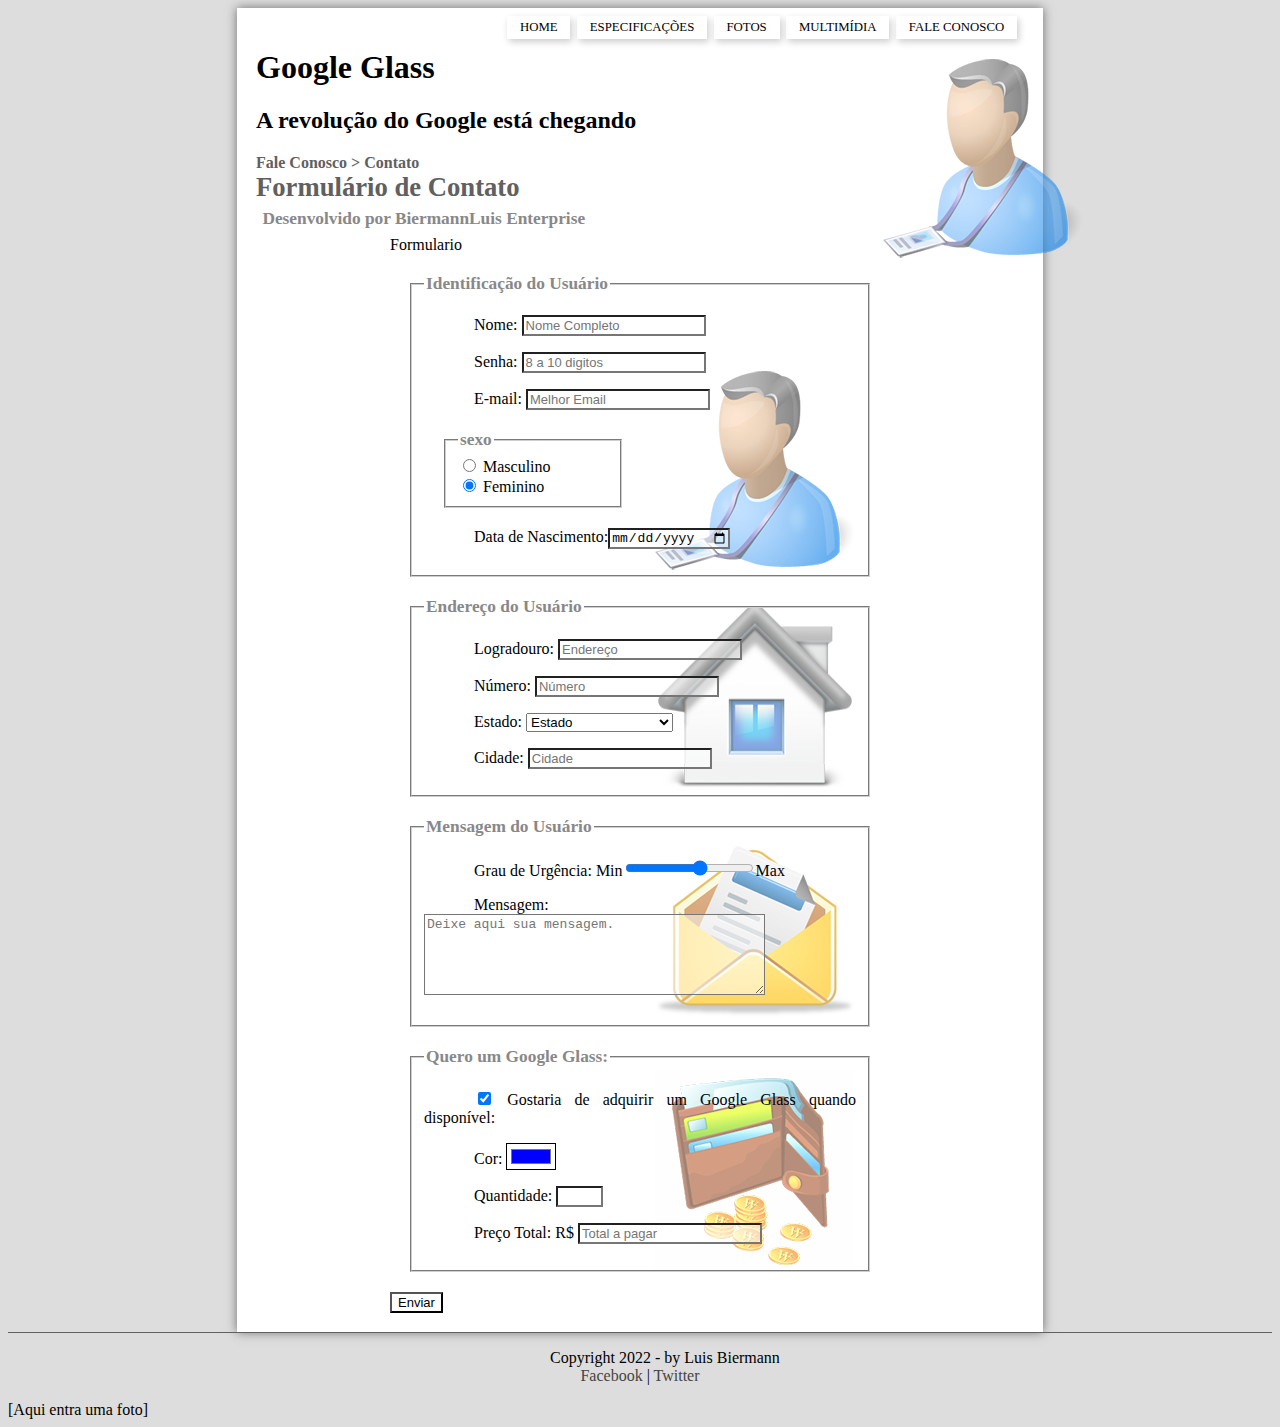
<file: fale-conosco.html>
<!DOCTYPE html>
<html lang="pt-br">

<head>
    <meta charset="UTF-8">
    <meta http-equiv="X-UA-Compatible" content="IE=edge">
    <meta name="viewport" content="width=device-width, initial-scale=1.0">
    <title>Tudo sobre Google Glass</title>
    <link rel="stylesheet" type="text/css" href="material/projeto-glass-html5/_css/estilo.css">
    <link rel="stylesheet" type="text/css" href="material/projeto-glass-html5/_css/form.css">

</head>
<script src="material/projeto-glass-html5/_javascript/funcoes.js"></script>
<script>
    function calc_total(){
        var qtd=parseInt( document.getElementById('cQuantidade').value);
        tot=qtd*1500;
        document.getElementById('cPreco').value=tot;
    }
</script>



<body>
    <div id="interface">
        <header id="cabecalho">
            <hgroup>
                <h1>Google Glass</h1>
                <h2> A revolução do Google está chegando</h2>
            </hgroup>

            <img id="icone" src="material/projeto-glass-html5/_imagens/icone-contato.png" alt="foto oculos pequeno">
            <nav id="menu">
                <h1> Menu Principal</h1>
                <ul type="disc">
                    <li onmouseover="mudaFoto('material/projeto-glass-html5/_imagens/home.png')"
                        onmouseout="mudaFoto('material/projeto-glass-html5/_imagens/icone-contato.png')">
                        <a href="index.html">
                            <!--!!!--> Home<!--!!!-->
                        </a>
                    </li>
                    <li onmouseover="mudaFoto('material/projeto-glass-html5/_imagens/especificacoes.png')"
                        onmouseout="mudaFoto('material/projeto-glass-html5/_imagens/icone-contato.png')">
                        <a href="specs.html">
                            <!--!!!--> Especificações<!--!!!-->
                        </a>
                    </li>
                    <li onmouseover="mudaFoto('material/projeto-glass-html5/_imagens/fotos.png')"
                        onmouseout="mudaFoto('material/projeto-glass-html5/_imagens/icone-contato.png')">
                        <a href="fotos.html">
                            <!--!!!-->Fotos<!--!!!-->
                        </a>
                    </li>
                    <li onmouseover="mudaFoto('material/projeto-glass-html5/_imagens/multimidia.png')"
                        onmouseout="mudaFoto('material/projeto-glass-html5/_imagens/icone-contato.png')">
                        <a href="multimidia.html">
                            <!--!!!--> Multimídia<!--!!!-->
                        </a>
                    </li>
                    <li onmouseover="mudaFoto('material/projeto-glass-html5/_imagens/icone-contato.png')"
                        onmouseout="mudaFoto('material/projeto-glass-html5/_imagens/icone-contato.png')">
                        <a href="fale-conosco.html">
                            <!--!!!-->Fale conosco<!--!!!-->
                        </a>
                    </li>
                </ul>
            </nav>
        </header>

        <section id="corpo-full">
            <article id="noticia-principal">
                <header id="cabecalho-artigo">
                    <hgroup>
                        <h3>Fale Conosco > Contato</h3>
                        <h1>Formulário de Contato</h1>
                        <h2>Desenvolvido por BiermannLuis Enterprise</h2>
                    </hgroup>
                </header>

                <form method="post" id="fContato" action="mailto:nada.biermannluis@gmail.com" oninput="calc_total();">


                    Formulario


                    <fieldset id="usuario">
                        <legend>Identificação do Usuário</legend>
                        <p><label for="cNome">Nome:</label> <input type="text" name="tNome" id="cNome" size="20"
                                maxlength="30" placeholder="Nome Completo" /></p>
                        <p><label for="cSenha">Senha:</label> <input type="password" name="tSenha" id="cSenha" size="20"
                                maxlength="10" placeholder="8 a 10 digitos"></p>
                        <p><label for="cEmail">E-mail: </label> <input type="email" name="tEmail" id="cEmail" size="20"
                                maxlength="40" placeholder="Melhor Email"></p>

                        <fieldset id="sexo">
                            <legend>sexo</legend>
                            <input type="radio" name="tSexo" id="cMasc"> <label for="cMasc"> Masculino</label><br />
                            <input type="radio" name="tSexo" id="cFem" checked><label for="cFem"> Feminino</label>
                        </fieldset>
                        <p><label for="cData"> Data de Nascimento:</label><input type="date" name="tData" id="cData">
                        </p>
                    </fieldset>

                    <fieldset id="endereco">
                        <legend>Endereço do Usuário</legend>
                        <p><label for="cRua"> Logradouro:</label> <input type="text" name="tRua" id="cRua" size="20"
                                maxlength="80" placeholder="Endereço"> </p>
                        <p><label for="cNumero"> Número:</label> <input type="number" name="tNumero" id="cNumero"
                                size="20" maxlength="80" placeholder="Número"> </p>
                        <p><label for="cEstado"> Estado:</label>
                            <select name="tEstado" id="cEstado">
                                <option selected>Estado</option>
                                <optgroup label="Regiao Sudeste">
                                    <option value="1">Rio de Janeiro</option>
                                    <option value="2">Sao Paulo</option>
                                </optgroup>
                                <optgroup label="Regiao Sul">
                                    <option value="3">Rio Grande do Sul</option>
                                    <option value="4">Santa Catarina</option>
                                    <option value="5">Parana</option>
                                </optgroup>
                            </select>
                        </p>

                        <p><label for="cCidade"> Cidade:</label> 
                            <input type="text" name="tCidade" id="cCidade" size="20" maxlength="80" placeholder="Cidade" list="cidades"> </p>
                            <datalist id="cidades">
                                <option value="Rio de janeiro"></option>
                                <option value="Nova Iguaçu"></option>
                                <option value="Niteroi"></option>
                                <option value="Belford  Roxo"></option>

                            </datalist>

                    </fieldset>

                    <fieldset id="mensagem">
                        <legend>Mensagem do Usuário</legend>
                        <p><label for="cUrgencia"> Grau de Urgência:</label>
                        Min<input type="range" name="tUrgencia" id="cUrgencia" min="0" max="10"  step="2">Max
                        </p>
                        <p><label for="cMensagem"> Mensagem:</label>
                        <textarea name="tMensagem" id="tMensagem" cols="40" rows="5" placeholder="Deixe aqui sua mensagem."></textarea>
                        </p>

                    </fieldset>

                    <fieldset id="pedido">
                        <legend>Quero um Google Glass:</legend>

                        <p>
                            <input type="checkbox" name="tPedido" id="cPedido" checked>
                            <label for="cPedido"> Gostaria de adquirir um Google Glass quando disponível:</label>
                        </p>
                        <p>
                            <label for="cCor"> Cor:</label>
                            <input type="color"  value="#0000FF">
                        </p>
                        <p>
                            <label for="cQuantidade"> Quantidade:</label>
                            <input type="number" name="tQuantidade" id="cQuantidade" min="0" max="5">
                        </p>
                        <p>
                            <label for="cPreco">Preço Total: R$</label> 
                            <input type="text" name="tPreco" id="cPreco" placeholder="Total a pagar" readonly>
                        </p>

                    </fieldset>
                    <input type="submit"  value="Enviar">

                </form>

            </article>
        </section>
    </div>
</body>

</html>




<footer id="rodape">
    <p>
        Copyright 2022 - by Luis Biermann<br>
        <a href="http://facebook.com" target="blank">Facebook</a> |
        <a href="http://Twitter.com" target="blank">Twitter</a>
    </p>
    [Aqui entra uma foto]
</footer>
</div>
</body>

</html>
</file>
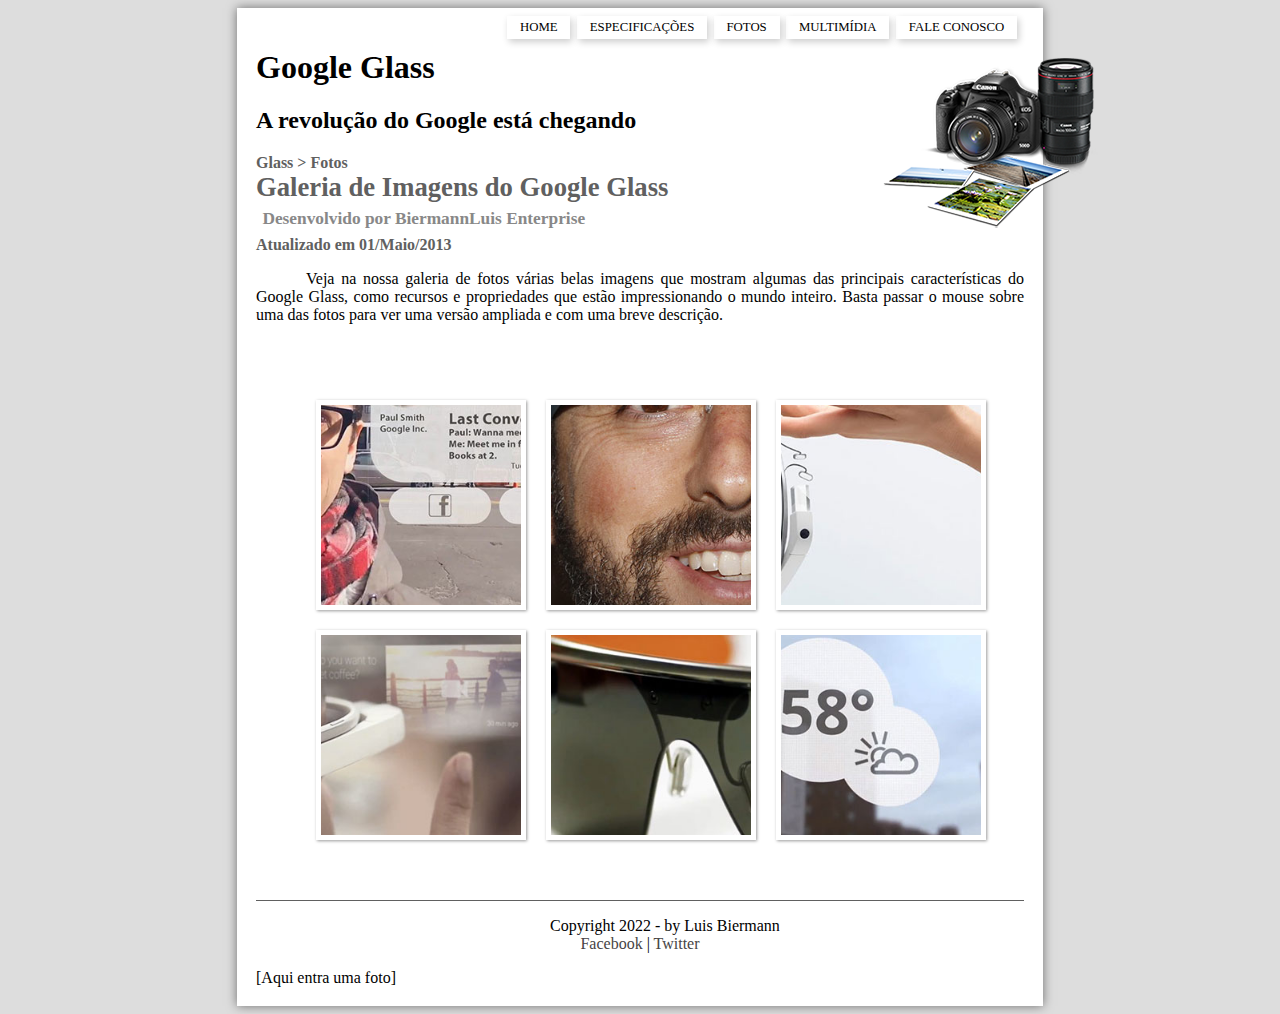
<file: fotos.html>
<!DOCTYPE html>
<html lang="pt-br">

<head>
    <meta charset="UTF-8">
    <meta http-equiv="X-UA-Compatible" content="IE=edge">
    <meta name="viewport" content="width=device-width, initial-scale=1.0">
    <title>Tudo sobre Google Glass</title>
    <link rel="stylesheet" type="text/css" href="material/projeto-glass-html5/_css/estilo.css">
    <link rel="stylesheet" type="text/css" href="material/projeto-glass-html5/_css/fotos.css">

</head>
<script src="material/projeto-glass-html5/_javascript/funcoes.js">

</script>

<body>
    <div id="interface">

        <header id="cabecalho">
            <hgroup>
                <h1>Google Glass</h1>
                <h2> A revolução do Google está chegando</h2>
            </hgroup>

            <img id="icone" src="material/projeto-glass-html5/_imagens/fotos.png"
                alt="Foto pequena do oculos.">
            <nav id="menu">
                <h1> Menu Principal</h1>
                <ul type="disc">
                    <li onmouseover="mudaFoto('material/projeto-glass-html5/_imagens/home.png')"
                        onmouseout="mudaFoto('material/projeto-glass-html5/_imagens/fotos.png')">
                        <a href="index.html">
                            <!--!!!--> Home<!--!!!-->
                        </a>
                    </li>
                    <li onmouseover="mudaFoto('material/projeto-glass-html5/_imagens/especificacoes.png')"
                        onmouseout="mudaFoto('material/projeto-glass-html5/_imagens/fotos.png')">
                        <a href="specs.html">
                            <!--!!!--> Especificações<!--!!!-->
                        </a>
                    </li>
                    <li onmouseover="mudaFoto('material/projeto-glass-html5/_imagens/fotos.png')"
                        onmouseout="mudaFoto('material/projeto-glass-html5/_imagens/fotos.png')">
                        <a href="fotos.html">
                            <!--!!!-->Fotos<!--!!!-->
                        </a>
                    </li>
                    <li onmouseover="mudaFoto('material/projeto-glass-html5/_imagens/multimidia.png')"
                        onmouseout="mudaFoto('material/projeto-glass-html5/_imagens/fotos.png')">
                        <a href="multimidia.html">
                            <!--!!!--> Multimídia<!--!!!-->
                        </a>
                    </li>
                    <li onmouseover="mudaFoto('material/projeto-glass-html5/_imagens/icone-contato.png')"
                        onmouseout="mudaFoto('material/projeto-glass-html5/_imagens/fotos.png')">
                        <a href="fale-conosco.html">
                            <!--!!!-->Fale conosco<!--!!!-->
                        </a>
                    </li>
                </ul>
            </nav>
        </header>
        <section id="corpo-full">
            <article id="noticia-principal">
                <header id="cabecalho-artigo">
                    <hgroup>
                        <h3>Glass > Fotos</h3>
                        <h1>Galeria de Imagens do Google Glass</h1>
                        <h2>Desenvolvido por BiermannLuis Enterprise</h2>
                        <h3>Atualizado em 01/Maio/2013</h3>
                    </hgroup>
                </header>
               <p> Veja na nossa galeria de fotos várias belas imagens que mostram algumas das principais características
                do Google Glass, como recursos e propriedades que estão impressionando o mundo inteiro. Basta passar o
                mouse sobre uma das fotos para ver uma versão ampliada e com uma breve descrição.</p>

                <ul id="album-fotos">
                <li id="foto01"><span> Agenda e lembretes</span></li>
                <li id="foto02"><span> Sergey Brin usando o Glass</span></li>
                <li id="foto03"><span> Leve e compacto</span></li>
                <li id="foto04"><span> Sensação de uma tela de 50"</span></li>
                <li id="foto05"><span> Vários tipos de lente</span></li>
                <li id="foto06"><span> Informações importantes</span></li>
            </ul>

            </article>
        </section>

        <footer id="rodape">
            <p>
                Copyright 2022 - by Luis Biermann<br>
                <a href="http://facebook.com" target="blank">Facebook</a> |
                <a href="http://Twitter.com" target="blank">Twitter</a>
            </p>
            [Aqui entra uma foto]
        </footer>
    </div>
</body>

</html>
</file>
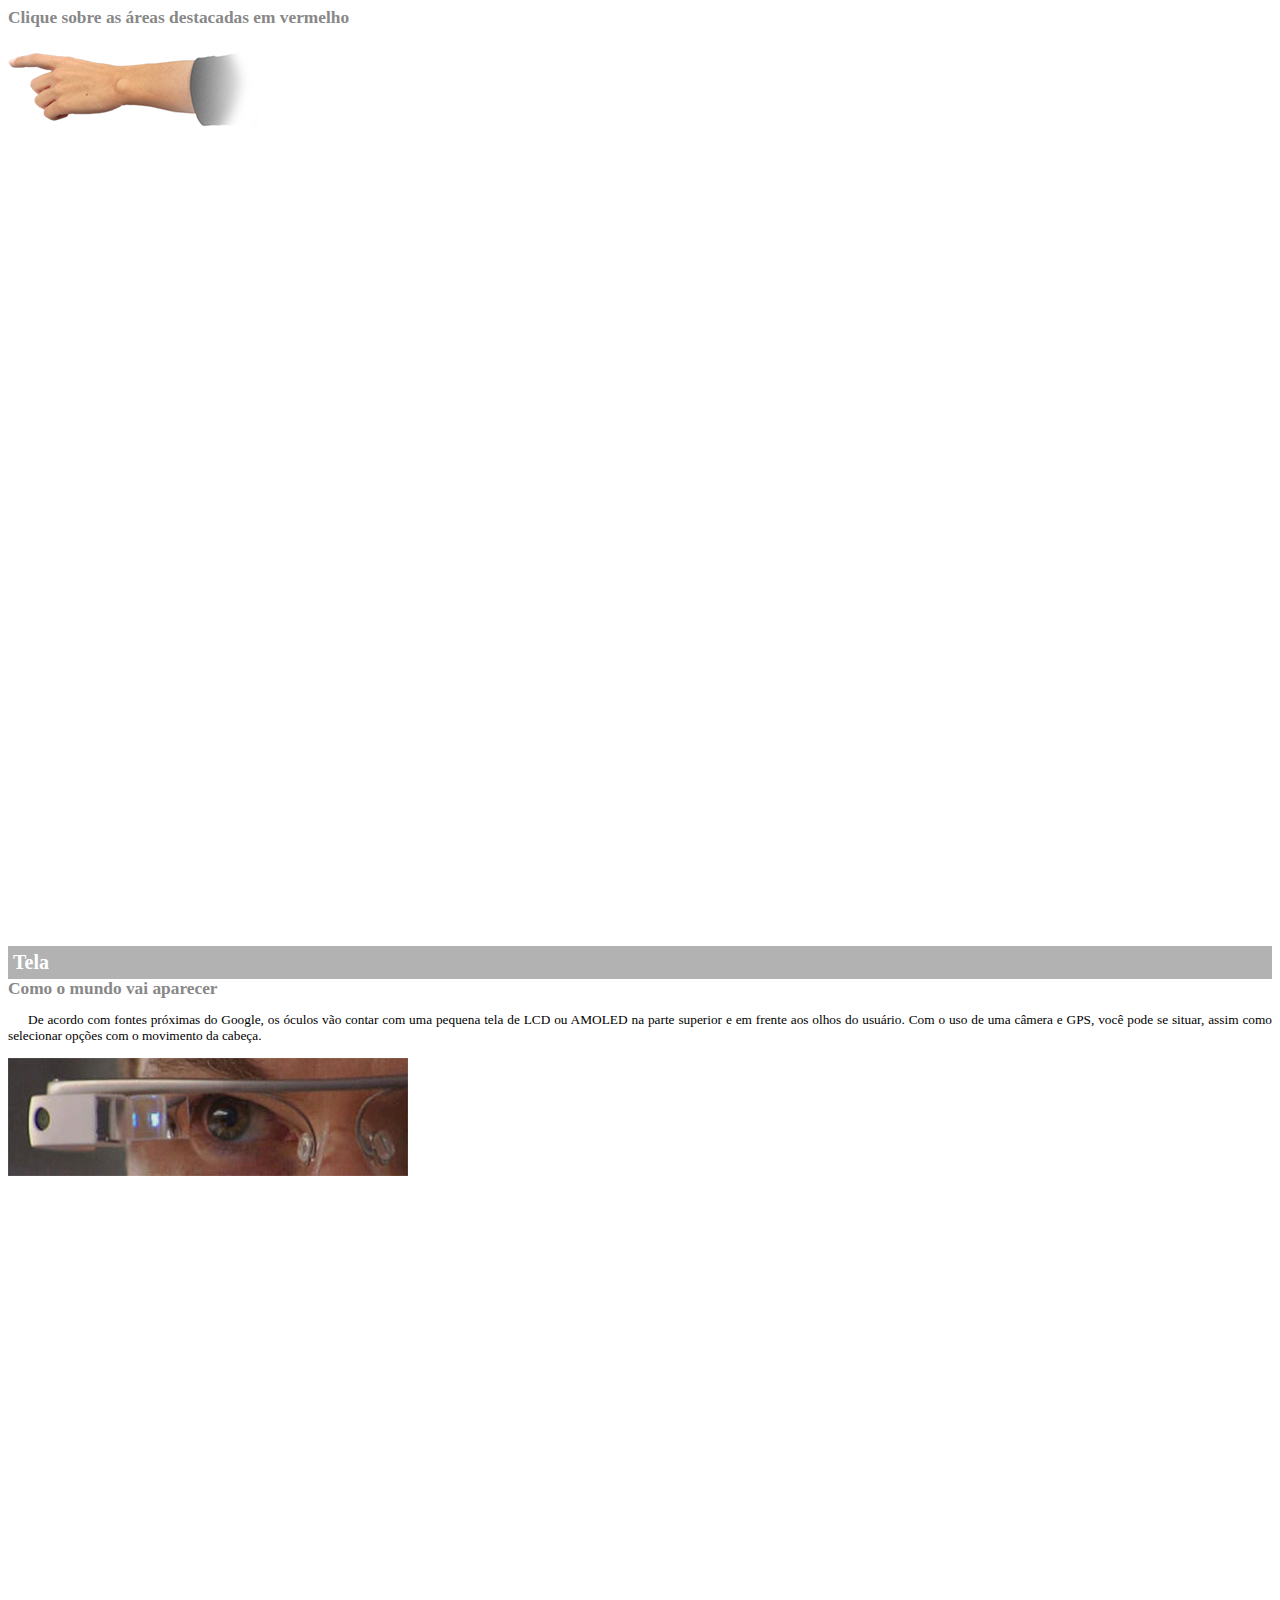
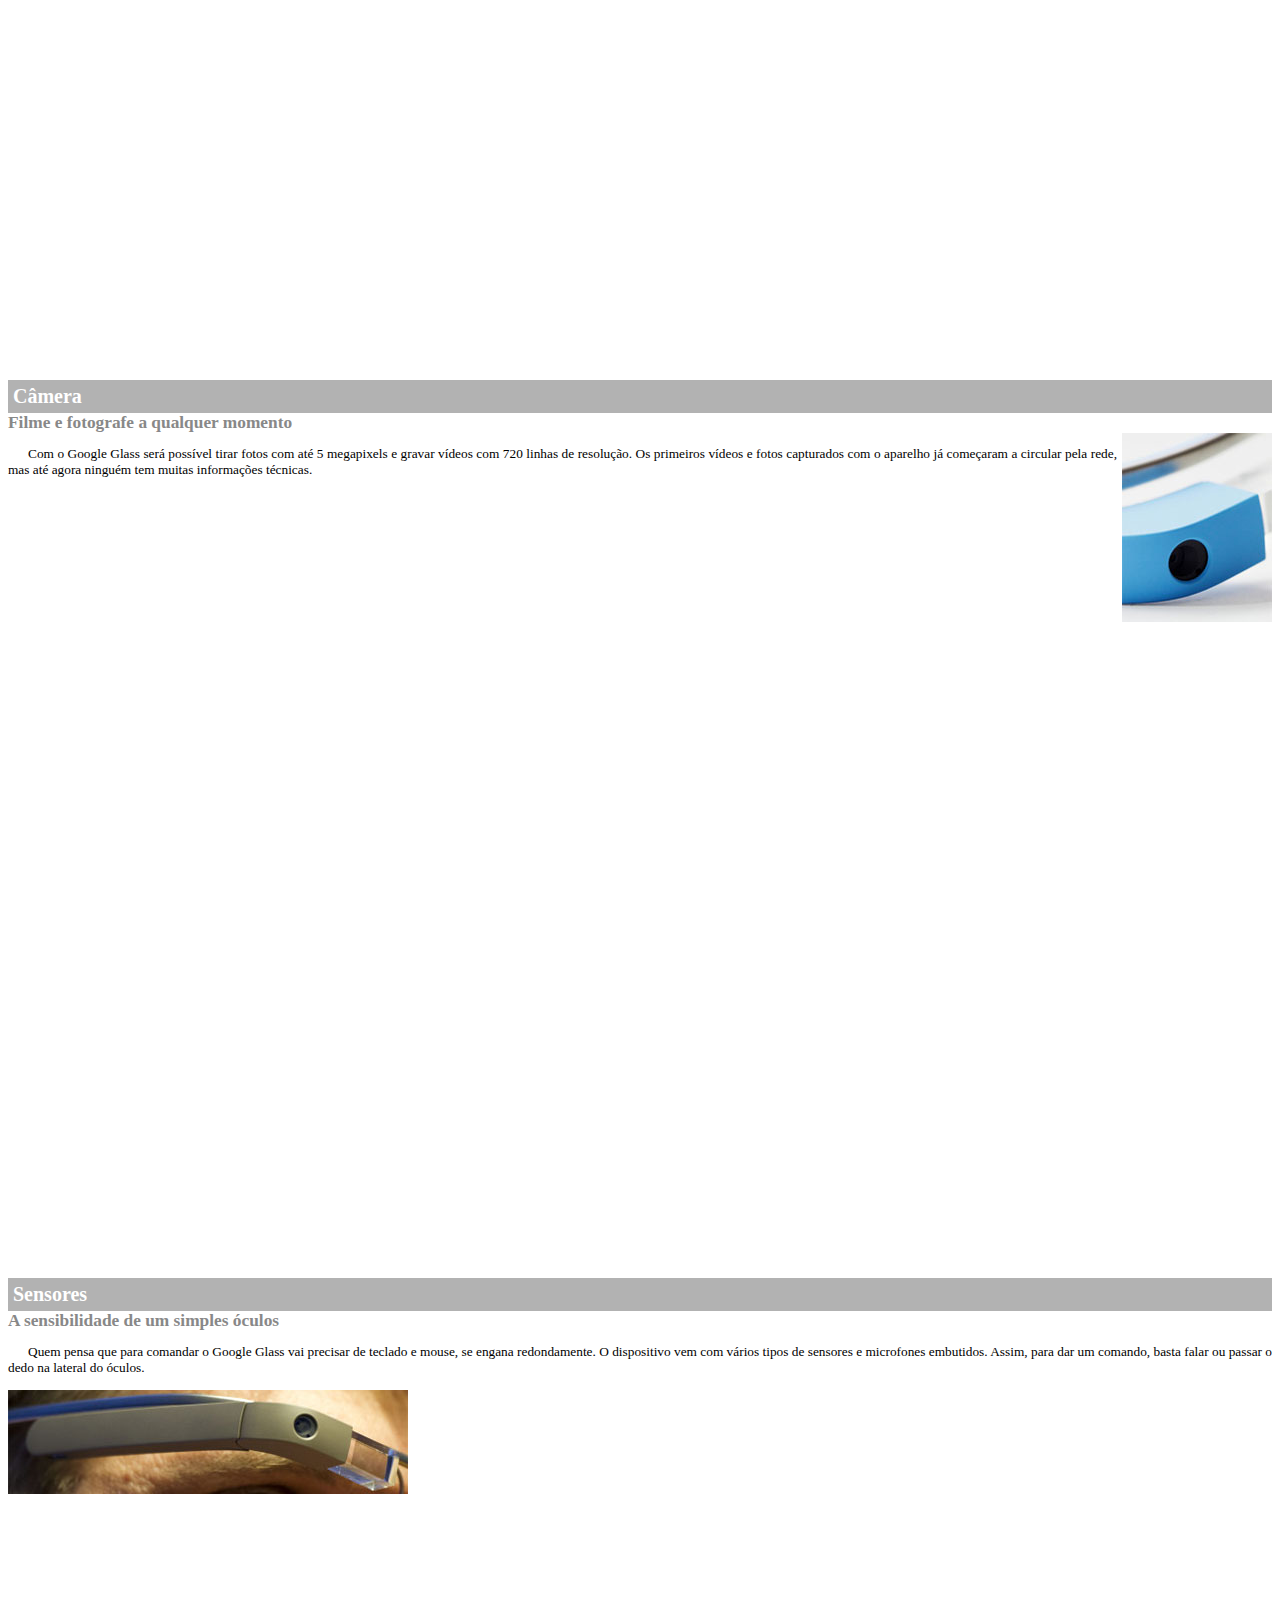
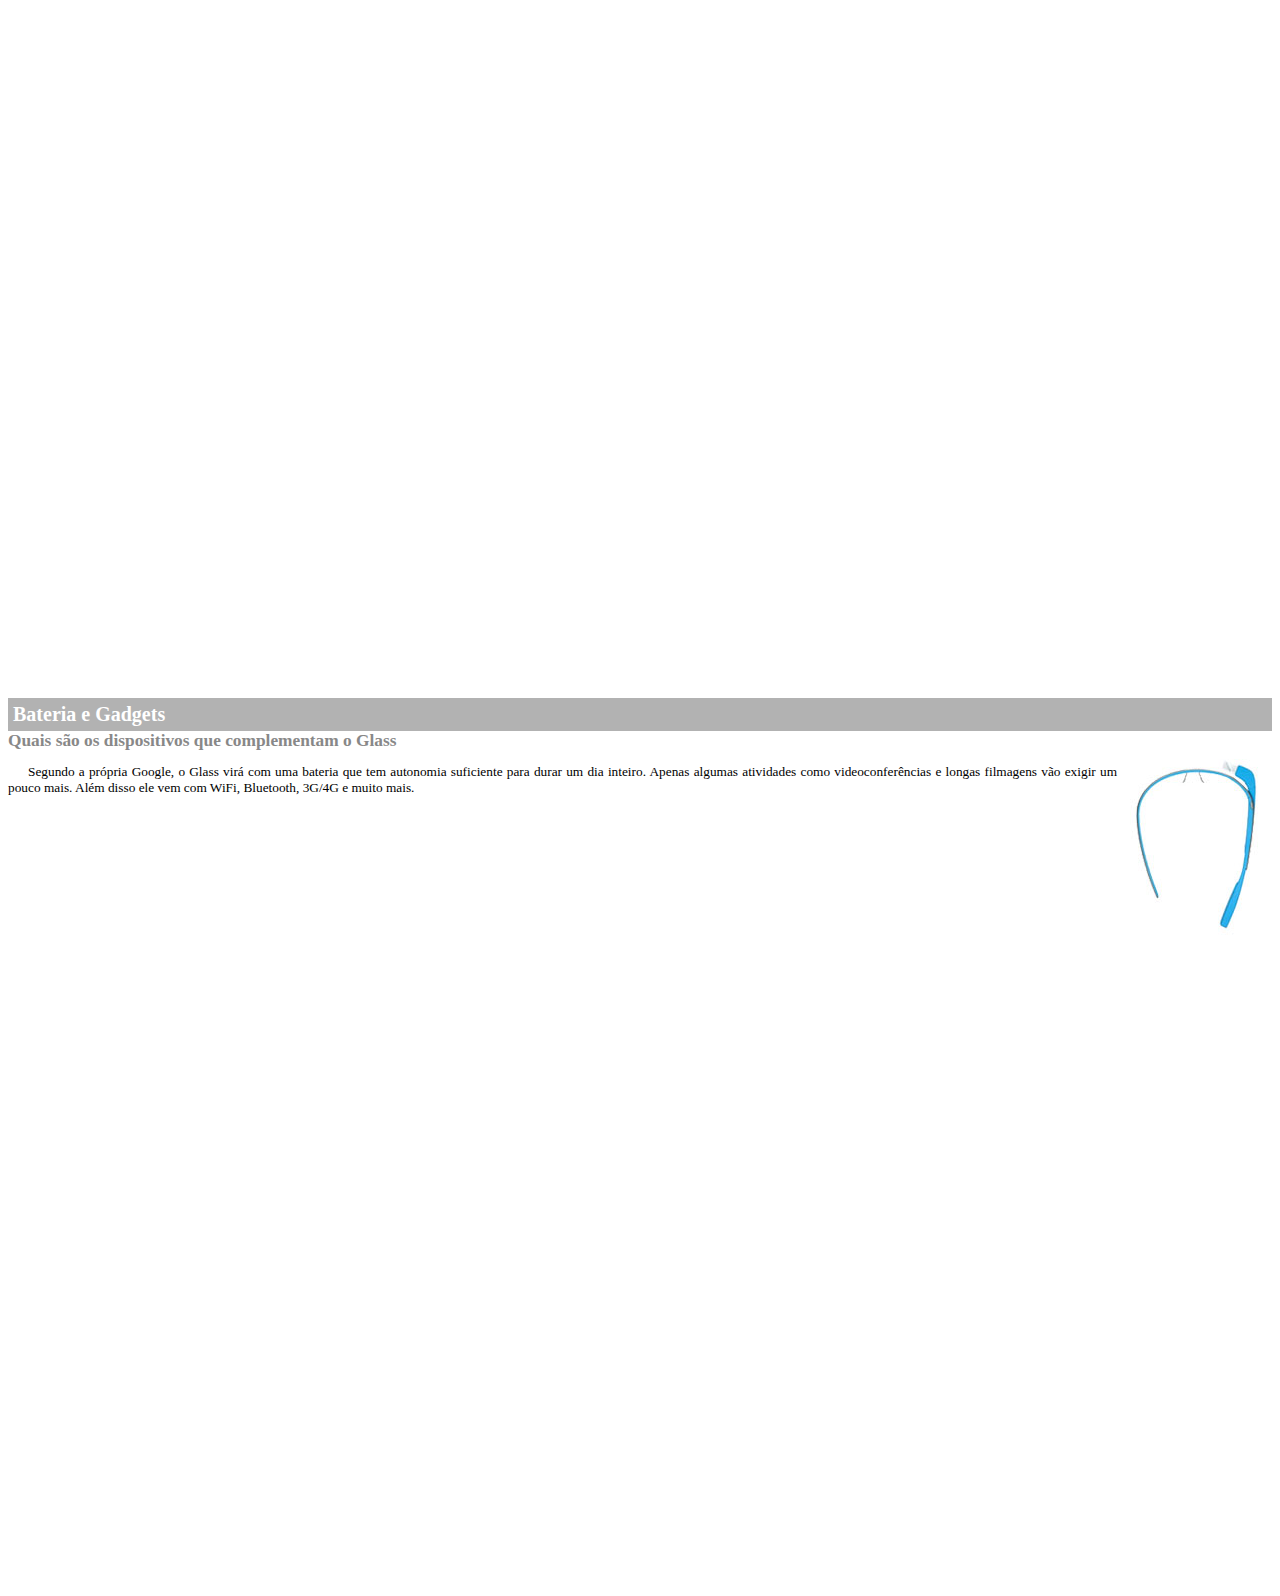
<file: google-glass.html>
<!DOCTYPE html>
<html lang="en">

<head>
    <meta charset="UTF-8">
    <meta http-equiv="X-UA-Compatible" content="IE=edge">
    <meta name="viewport" content="width=device-width, initial-scale=1.0">
    <title>Informaçoes sobre Google Glass</title>

    <style>
        body  {
            font-size: 10pt;
        }

        p{
            text-align: justify;
            text-indent: 20px;

        }
        article h1{
            font-size: 15pt;
            color: white;
            background-color: rgba(0,0,0,0.3);
            padding: 5px;
            margin: 0px;
        }
        article h2{
            font-size: 13pt;
            color: #888888;
            margin: 0px;
        }

        article{
            margin-bottom: 800px;
        }
        img.img-dir{
            display: block;
            float: right;
            margin-left: 5px;
        }
    </style>
</head>
<style>
    body::-webkit-scrollbar {
        font-family: var('--font-standart');
        font-size: 10pt;
        overflow: hidden;
    }
</style>
<body>


    <article id="topo">
        <header>
            <h2> Clique sobre as áreas destacadas em vermelho</h2>
            <img src="material/projeto-glass-html5/_imagens/mao.png" alt="Mao apontando para esquerda.">
        </header>
    </article>

    <article id="tela">
        <header>
            <h1>Tela</h1>
            <h2>Como o mundo vai aparecer</h2>

            <p>De acordo com fontes próximas do Google, os óculos vão contar com uma pequena tela de LCD ou AMOLED na
                parte
                superior e em frente aos olhos do usuário. Com o uso de uma câmera e GPS, você pode se situar, assim
                como
                selecionar opções com o movimento da cabeça.</p>
            <img src="material/projeto-glass-html5/_imagens/det-tela.jpg" alt="Tela do Google Glass.">
        </header>
    </article>

    <article id="camera">
        <h1> Câmera</h1>
        <h2> Filme e fotografe a qualquer momento</h2>
        <img src="material/projeto-glass-html5/_imagens/det-camera.jpg" class="img-dir" alt="Camera do Google Glass">
        <p> Com o Google Glass será possível tirar fotos com até 5 megapixels e gravar vídeos com 720 linhas de
            resolução.
            Os primeiros vídeos e fotos capturados com o aparelho já começaram a circular pela rede, mas até agora
            ninguém
            tem muitas informações técnicas.</p>
    </article>


    <article id="sensores">
        <h1> Sensores</h1>
        <h2> A sensibilidade de um simples óculos</h2>
        <p>Quem pensa que para comandar o Google Glass vai precisar de teclado e
            mouse, se engana redondamente. O dispositivo vem com vários tipos de sensores e microfones embutidos. Assim,
            para dar um comando, basta falar ou passar o dedo na lateral do óculos. </p>
        <img src="material/projeto-glass-html5/_imagens/det-touch.jpg" alt="Sensores do Google glass">
        </article>


        <article id="gadgets">
            <h1> Bateria e Gadgets</h1>
            <h2> Quais são os dispositivos que complementam o Glass</h2>
            <img src="material/projeto-glass-html5/_imagens/det-bateria.jpg" class="img-dir" alt="Bateria do google glass">
            <p> Segundo a própria Google, o Glass virá com uma bateria que tem autonomia suficiente para durar um dia
                inteiro. Apenas algumas atividades como videoconferências e longas filmagens vão exigir um pouco mais.
                Além disso ele vem com WiFi, Bluetooth, 3G/4G e muito mais.</p>
        </article>

</body>

</html>
</file>
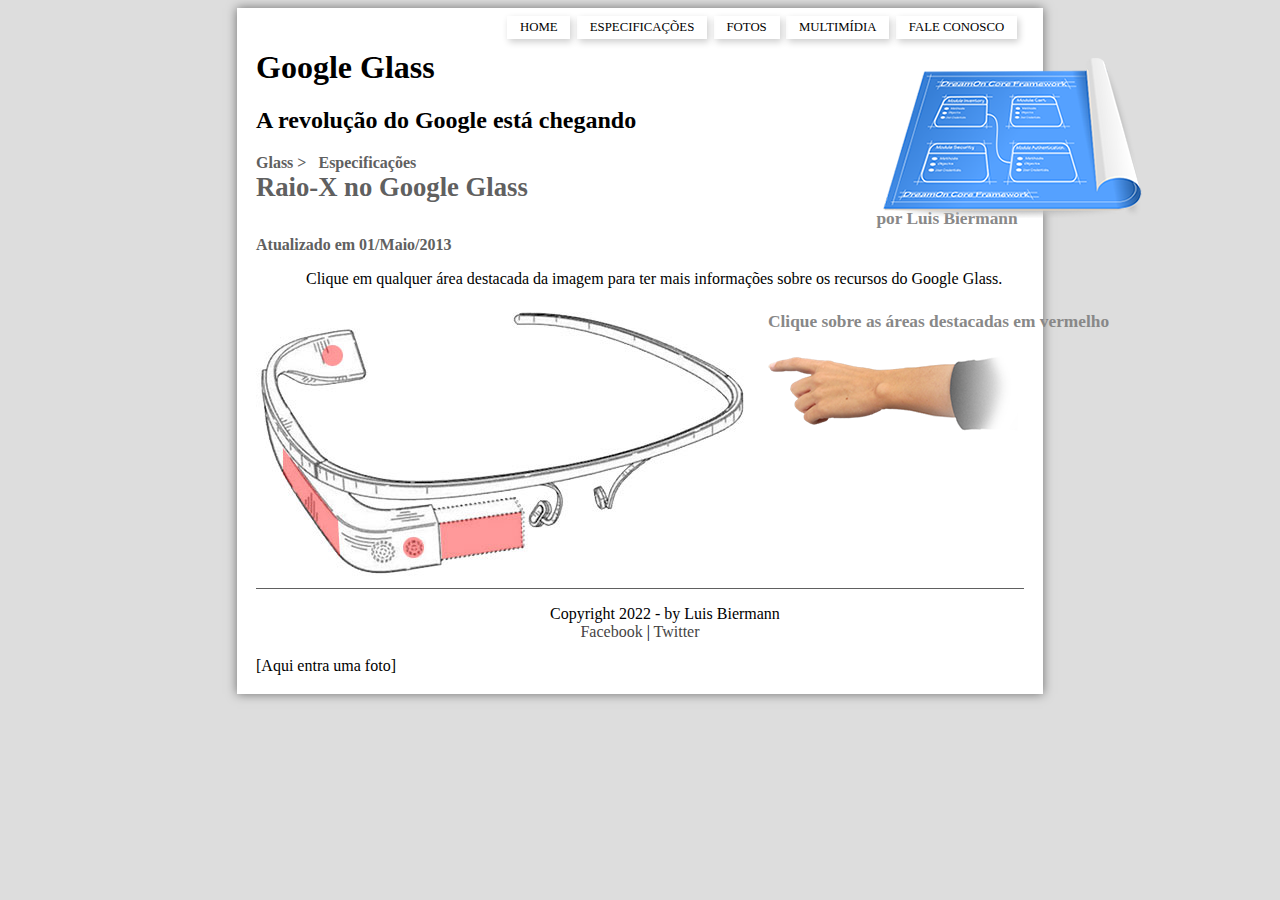
<file: specs.html>
<!DOCTYPE html>
<html lang="pt-br">

<head>
    <meta charset="UTF-8">
    <meta http-equiv="X-UA-Compatible" content="IE=edge">
    <meta name="viewport" content="width=device-width, initial-scale=1.0">
    <title>Tudo sobre Google Glass</title>
    <link rel="stylesheet" type="text/css" href="material/projeto-glass-html5/_css/estilo.css">
    <link rel="stylesheet" type="text/css"  href="material/projeto-glass-html5/_css/specs.css">
</head>
<script src="material/projeto-glass-html5/_javascript/funcoes.js"></script>

<body>
    <div id="interface">
        <header id="cabecalho">
            <hgroup>
                <h1>Google Glass</h1>
                <h2> A revolução do Google está chegando</h2>
            </hgroup>

            <img id="icone" src="material/projeto-glass-html5/_imagens/especificacoes.png" alt="foto oculos pequeno">
            <nav id="menu">
                <h1> Menu Principal</h1>
                <ul type="disc">
                    <li onmouseover="mudaFoto('material/projeto-glass-html5/_imagens/home.png')"
                        onmouseout="mudaFoto('material/projeto-glass-html5/_imagens/especificacoes.png')">
                        <a href="index.html">
                            <!--!!!--> Home<!--!!!-->
                        </a>
                    </li>
                    <li onmouseover="mudaFoto('material/projeto-glass-html5/_imagens/especificacoes.png')">
                        <a href="specs.html">
                            <!--!!!--> Especificações<!--!!!-->
                        </a>
                    </li>
                    <li onmouseover="mudaFoto('material/projeto-glass-html5/_imagens/fotos.png')"
                        onmouseout="mudaFoto('material/projeto-glass-html5/_imagens/especificacoes.png')">
                        <a href="fotos.html">
                            <!--!!!-->Fotos<!--!!!-->
                        </a>
                    </li>
                    <li onmouseover="mudaFoto('material/projeto-glass-html5/_imagens/multimidia.png')"
                        onmouseout="mudaFoto('material/projeto-glass-html5/_imagens/especificacoes.png')">
                        <a href="multimidia.html">
                            <!--!!!--> Multimídia<!--!!!-->
                        </a>
                    </li>
                    <li onmouseover="mudaFoto('material/projeto-glass-html5/_imagens/icone-contato.png')"
                        onmouseout="mudaFoto('material/projeto-glass-html5/_imagens/especificacoes.png')">
                        <a href="fale-conosco.html">
                            <!--!!!-->Fale conosco<!--!!!-->
                        </a>
                    </li>
                </ul>
            </nav>
        </header>

        <section id="corpo-full">
            <article id="noticia-principal">
                <header id="cabecalho-artigo">
                    <hgroup>
                        <h3>Glass > &nbsp; Especificações</h3>
                        <h1>Raio-X no Google Glass</h1>
                        <h2 class="autor">por Luis Biermann</h2>
                        <h3 class="direita">Atualizado em 01/Maio/2013</h3>

                    </hgroup>
                </header>
                <p>Clique em qualquer área destacada da imagem para ter mais informações sobre os recursos do Google Glass.</p>

                <section id="conteudo">
                    <img src="material/projeto-glass-html5/_imagens/glass-esquema-marcado.jpg" usemap="#meumapa">
                    <map name="meumapa">
                        <area shape="rect" coords="179,202,270,260" href="google-glass.html#tela" target="janela">
                        <area shape="circle" coords="158,244,12" href="google-glass.html#camera" target="janela">
                        <area shape="circle" coords="73,52,12" href="google-glass.html#gadgets" target="janela">
                        <area shape="poly" coords="28,143,83,216,84,249,27,169" href="google-glass.html#sensores"  target="janela">

                    </map>
                    <iframe src="google-glass.html" name="janela" id="frame-specs"></iframe>
                </section>
                    
            </article>
        </section>

        <footer id="rodape">
            <p>
                Copyright 2022 - by Luis Biermann<br>
                <a href="http://facebook.com" target="blank">Facebook</a> |
                <a href="http://Twitter.com" target="blank">Twitter</a>
            </p>
            [Aqui entra uma foto]
        </footer>
    </div>
</body>

</html>
</file>
<file: material/projeto-glass-html5/_css/estilo.css>
@charset 'UTF-8';


:root{
    margin: none;
    padding: none;
}
p {
    text-align: justify;
    text-indent: 50px;
}

/*Corpo: Cores do fundo e da letra.*/
body {
    font-family: var('--font-standart');
    background-color:#dddddd;
    color: rgb(0, 0, 0);
}

/*Caixa central: tamanho, cor, margem  para centralizar, sombra e borda interna*/
div#interface {
    width: 60vw;
    max-width: 60vw;
    background-color: #ffffff;
    margin: 0 auto 0 auto;
    box-shadow: 0px 0px 10px rgba(0, 0, 0,0.5);
    padding: 1.5vw;
    
}
a{
    color: #464444;
    text-decoration: none;
}
a:hover{
    text-decoration: underline;

}
/*Imagem do cabecalho (oculos pequeno): posicionamento*/
header#cabecalho img#icone {
position: absolute;
left:  69vw;
top: 4.5vw; 
}

/*Cabecalho: Linha divisoria*/


/* Moldura foto com legenda: posicionamento, cor e sombra.*/
figure.foto_legenda {
    position: relative;
    border: .3vw solid white;
    box-shadow: 1px 1px 4px black;
}

/*Figure (elemento, imagem homem mulher, no meio do conteudo): tamanho*/
figure.foto_legenda img {
    width: 100%;
    height: 100%;
}

/*LEGENDA da imagem com legenda do elemento figure: opacidade 0 da legenda pra 
poder fazer a transicao quando botar o mouse, posicao absoluta na pagina, 
colado no topo de figure,cor de fundo, cor da letra,tamanho, espacamento interno,transicao,
tamanho.obs: box-sizing:border-box garante que o tamano da area seja o que foi deliminitado,
pois o padrao é que se some os valores de padding e border. */
figure.foto_legenda figcaption {
    opacity: 0;
    position: absolute;
    top: 0px;
    background-color: rgba(0, 0, 0, 0.5);
    color: white;
    width: 100%;
    height: 100%;
    padding: 1.5vw;
    box-sizing: border-box;
    transition: opacity 1s;
}

figure.foto_legenda:hover figcaption {
    opacity: 1;
}

/* Formataçao do menu*/
nav#menu {
    display: block;

}

nav#menu ul {
    list-style: none;
    text-transform: uppercase;
    position: absolute;
    top: 0;
    right: 20.55vw;
    
}

nav#menu li {
    display: inline-block;
    background-color:var('--li');
    padding: .3vw 1vw .3vw 1vw;
    margin-left: 0.2vw;
    /*transition: background-color 2s;*/
    font-size: .8em;
    box-shadow: 2px 3px 7px rgba(0,0,0,.2);

}

nav#menu li:hover {
    background-color:var('--li-hover');
    border-radius: 20%;
    -webkit-transform: scale(1.2);
    transition: 2s;
    

}

nav#menu h1 {
    display: none;
}

nav#menu a {
    color: #000000;
    text-decoration: none;

}



section#corpo {
    display: block;
    width: 33vw;
    float: left;
    border-right: 1px solid #606060;
    padding-right: 2vw;
}

aside#lateral {
    display: block;
    width: 23.38vw;
    height: 70vw;
    float: right;
    background-color: #836baa;
    padding: 15px;
}
aside#lateral h1{
    font-family: var(--font-google);
    font-size: 20pt;
    color: #ffffff;
    margin: 2px 20px 20px 0px;
   
}
aside#lateral h2{
    font-family: var(--font-google);
    font-size: 12pt;
    color: #c4c4c4;
}

footer#rodape {
    clear: both;
    border-top: 1px solid #606060;
}

footer#rodape p {
    text-align: center;
}

article#noticia-principal h2 {
    font-size: 12pt;
    color: #606060;
    background-color: #dddddd;
    padding: .5vw;
    margin: .5vw;
}

header#cabecalho-artigo h1 {
    font-family:  var(--font-google);
    font-size: 20pt;
    color: #606060;
    margin-bottom: 0px;
    margin-top:0 ;

    

}

header#cabecalho-artigo h2 {
    font-size: 13pt;
    color: #888888;
    background-color: rgba(0, 0, 0, 0);
    margin: 0px;
}
header#cabecalho-artigo h3 {
    font-size: 12pt;
    color: #606060;
    background-color: rgba(0, 0, 0, 0);
    margin: 0px;
}
.autor{
    text-align: right;
}

table#tabelaspec {
    border: 2px solid rgb(11, 11, 61);
    border-spacing: 0px;
    margin-left: auto;
    margin-right: auto;

}

table#tabelaspec td {
    border: 1px solid #606060;
    padding: .5vw;
    text-align: right;
}

table#tabelaspec td.ce {

    text-align: right;
    background-color: #606060;
    vertical-align: top;
    font-weight: bold;
}

table#tabelaspec td.cd {

    text-align: left;
    background-color: #888888;
}

table#tabelaspec td.cc {

    text-align: center;
    background-color: rgb(11, 11, 61);
    color: azure;
}

table#tabelaspec caption {
    color: #888888;
    font-size: 13pt;
    font-weight: bolder;
}

table#tabelaspec span {
    display: block;
    float: right;
    color: #000000;
    font-size: 8pt;
    margin: 2vw auto 0 auto;
}
</file>
<file: material/projeto-glass-html5/_css/form.css>
@charset "UTF-8";

form{
    width: 500px;
    margin: auto;
}

input, textarea{
    font-family: var('--font-standart');
    font-weight: normal;
    font-size: 13px;
    background-color: rgba(255,255,255,.5);

}

input:hover, textarea:hover{
    background-color: #dddddd;
}

legend{
    color: #888888;
    font-weight: bold;
    font-size: 13pt;
    font-family: var('--font-standart');

}

fieldset{
    border-color: #cecece;
    margin: 20px;
}

fieldset#sexo{
    width: 150px;
}

fieldset#usuario{
    background: url(../_imagens/icone-contato.png) no-repeat 95% 95%;

}
fieldset#endereco{
    background: url(../_imagens/icone-endereco.png) no-repeat 95% 95%;

}
fieldset#mensagem{
    background: url(../_imagens/icone-mensagem.png) no-repeat 95% 95%;

}
fieldset#usuario{
    background: url(../_imagens/icone-contato.png) no-repeat 95% 95%;

}
fieldset#pedido{
    background: url(../_imagens/icone-pagamento.png) no-repeat 95% 95%;

}
</file>
<file: material/projeto-glass-html5/_css/fotos.css>
@charset "UTF-8";

ul#album-fotos{
    width: 700px;
    margin: 0 auto;
    padding: 50px;
    overflow: hidden;
    list-style: none;
}

ul#album-fotos li{
    float: left;
    width: 200px;
    height: 200px;
    margin: 10px;
    border: 5px solid white;
    background-color: white ;
    box-shadow: 1px 1px 3px rgba(0,0,0,0.4);
    -webkit-transition: all  0.4s ease-in;
}
ul#album-fotos li span{
    opacity: 0;
    color: white;
    text-shadow: 1px 1px 1px black;
    background-color:rgba(0,0,0,0.3);
    font-size: 9pt;
    line-height: 370px;
    padding: 5px;

}

ul#album-fotos li:hover span{
    opacity: 1;

}

ul#album-fotos li#foto01{
    background:  url("../_imagens/galeria-01.jpg") no-repeat;
    background-position: 50% 50%;
    background-size: 400px 400px;
    background-color: white;
 
}

ul#album-fotos li:hover{
    -webkit-transform: scale(1.5);
}

ul#album-fotos li#foto01:hover{
    background-position: 0px 0px;
    background-size: 200px 200px ;
}

ul#album-fotos li#foto02{
    background:  url("../_imagens/galeria-02.jpg") no-repeat;
    background-position: 50% 50%;
    background-size: 400px 400px;
    background-color: white;
}
ul#album-fotos li#foto02:hover{
    background-position: 0px 0px;
    background-size: 200px 200px ;
}

ul#album-fotos li#foto03{
    background:  url("../_imagens/galeria-03.jpg") no-repeat;
    background-position: 50% 50%;
    background-size: 400px 400px;
    background-color: white;
}
ul#album-fotos li#foto03:hover{
    background-position: 0px 0px;
    background-size: 200px 200px ;
}

ul#album-fotos li#foto04{
    background:  url("../_imagens/galeria-04.jpg") no-repeat;
    background-position: 50% 50%;
    background-size: 400px 400px;
    background-color: white;
}
ul#album-fotos li#foto04:hover{
    background-position: 0px 0px;
    background-size: 200px 200px ;
}

ul#album-fotos li#foto05{
    background:  url("../_imagens/galeria-05.jpg") no-repeat;
    background-position: 50% 50%;
    background-size: 400px 400px;
    background-color: white;
}
ul#album-fotos li#foto05:hover{
    background-position: 0px 0px;
    background-size: 200px 200px ;
}

ul#album-fotos li#foto06{
    background:  url("../_imagens/galeria-06.jpg") no-repeat;
    background-position: 50% 50%;
    background-size: 400px 400px;
    background-color: white;
}
ul#album-fotos li#foto06:hover{
    background-position: 0px 0px;
    background-size: 200px 200px ;
}
</file>
<file: material/projeto-glass-html5/_css/specs.css>
@charset "UTF-8";

section#conteudo{
    width:  1000px;
    margin: auto;
}

iframe#frame-specs{
    width: 400px;
    height: 280px;
    border: none;
    overflow: hidden;
}

iframe#frame-spec{
    width: 390px;
    height: 280px;
    border: none;
}
</file>
